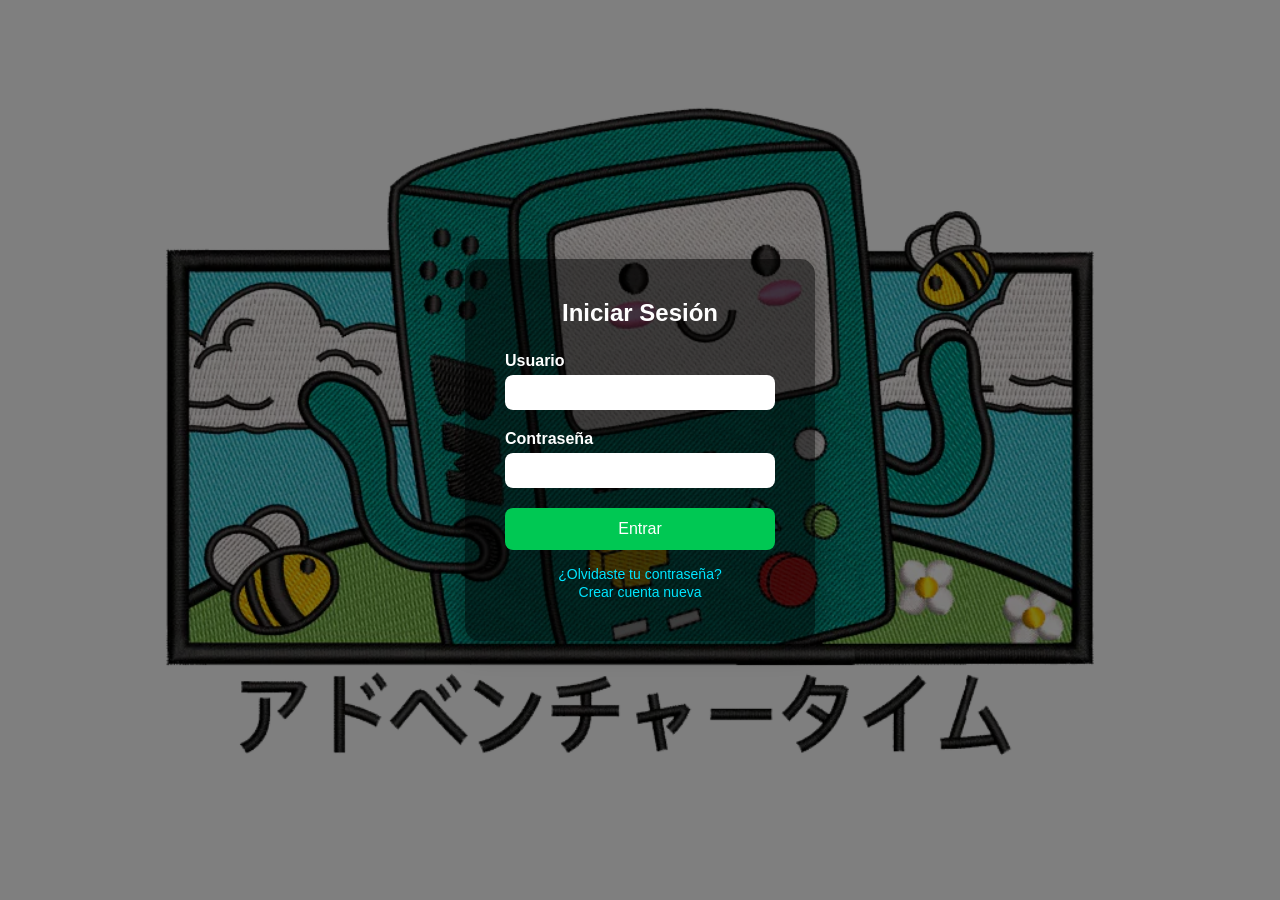
<file: index.html>
<!DOCTYPE html>
<html lang="es">
<head>
  <meta charset="UTF-8" />
  <meta name="viewport" content="width=device-width, initial-scale=1.0"/>
  <title>Iniciar Sesión</title>
<link rel="stylesheet" href="style.css">
</head>
<body>
  <div class="login-box">
    <h2>Iniciar Sesión</h2>
    <form action="#" method="post" id="formularioLogin">
      <label for="usuario">Usuario</label>
      <input type="text" id="usuario" name="usuario" required />

      <label for="contrasena">Contraseña</label>
      <input type="password" id="contrasena" name="contrasena" required />

      <input type="submit" value="Entrar" />
    </form>
    <div class="extra">
      <p><a href="#">¿Olvidaste tu contraseña?</a></p>
      <p><a href="#">Crear cuenta nueva</a></p>
    </div>
  </div>
  <script type="text/javascript" src="login.js"></script>
</body>
</html>
</file>
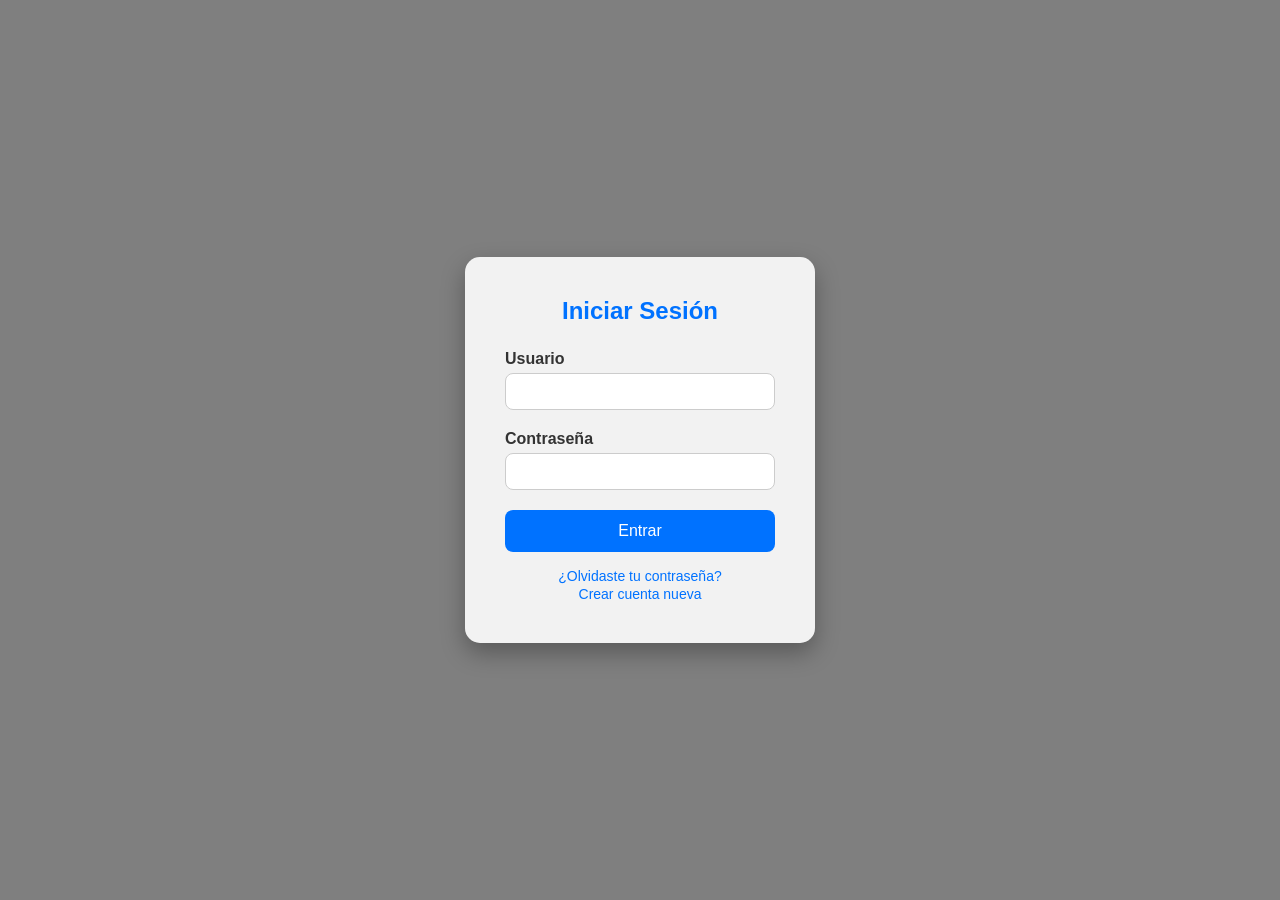
<file: index2.html>
<!DOCTYPE html>
<html lang="es">
<head>
  <meta charset="UTF-8" />
  <meta name="viewport" content="width=device-width, initial-scale=1.0"/>
  <title>Iniciar Sesión</title>
 <link rel="stylesheet" href="style2.css">
</head>
<body>
  <!-- Contenedor del formulario -->
  <div class="login-box">
    <h2>Iniciar Sesión</h2>
    <form action="#" method="post" id="formularioLogin">
      <!-- Campo de usuario -->
      <label for="usuario">Usuario</label>
      <input type="text" id="usuario" name="usuario" required />

      <!-- Campo de contraseña -->
      <label for="contrasena">Contraseña</label>
      <input type="password" id="contrasena" name="contrasena" required />

      <!-- Botón de envío -->
      <input type="submit" value="Entrar" />
    </form>

    <!-- Enlaces adicionales -->
    <div class="extra">
      <p><a href="#">¿Olvidaste tu contraseña?</a></p>
      <p><a href="#">Crear cuenta nueva</a></p>
    </div>
  </div>
  <script type="text/javascript" src="login.js"></script>
</body>
</html>
</file>
<file: style.css>
* {
      box-sizing: border-box;
      margin: 0;
      padding: 0;
    }

    body {
      font-family: 'Segoe UI', Tahoma, Geneva, Verdana, sans-serif;
      height: 100vh;
      background: url('REGA.png') 
        no-repeat center center fixed;
      background-size: cover;
      position: relative;
    }

    body::before {
      content: "";
      position: absolute;
      top: 0;
      left: 0;
      height: 100%;
      width: 100%;
      background-color: rgba(0, 0, 0, 0.5);
      z-index: 0;
    }

    .login-box {
      position: relative;
      z-index: 1;
      background: url('https://images.unsplash.com/photo-1601597111158-3e37d4c1887c?auto=format&fit=crop&w=400&q=80') no-repeat center;
      background-size: cover;
      padding: 40px;
      border-radius: 15px;
      box-shadow: 0 10px 25px rgba(0, 0, 0, 0.3);
      width: 100%;
      max-width: 350px;
      margin: auto;
      top: 50%;
      transform: translateY(-50%);
      color: white;
    }

    .login-box::before {
      /* Capa semitransparente sobre la imagen del cuadro */
      content: "";
      position: absolute;
      top: 0;
      left: 0;
      height: 100%;
      width: 100%;
      background-color: rgba(0, 0, 0, 0.5); /* Oscurece la imagen del cuadro */
      border-radius: 15px;
      z-index: -1;
    }

    .login-box h2 {
      text-align: center;
      margin-bottom: 25px;
      color: #fff;
    }

    .login-box label {
      display: block;
      margin-bottom: 5px;
      font-weight: bold;
      color: #fff;
    }

    .login-box input[type="text"],
    .login-box input[type="password"] {
      width: 100%;
      padding: 10px;
      margin-bottom: 20px;
      border: none;
      border-radius: 8px;
      outline: none;
    }

    .login-box input[type="submit"] {
      width: 100%;
      padding: 12px;
      background-color: #00c853;
      color: white;
      border: none;
      border-radius: 8px;
      font-size: 16px;
      cursor: pointer;
    }

    .login-box .extra {
      text-align: center;
      margin-top: 15px;
    }

    .login-box .extra a {
      text-decoration: none;
      color: #00e5ff;
      font-size: 14px;
    }

    .login-box .extra a:hover {
      text-decoration: underline;
    }
</file>
<file: style2.css>
/* Elimina márgenes y rellenos por defecto y ajusta el modelo de caja */
    * {
      box-sizing: border-box;
      margin: 0;
      padding: 0;
    }

    /* Estilos generales del cuerpo de la página */
    body {
      font-family: 'Segoe UI', Tahoma, Geneva, Verdana, sans-serif; /* Fuente moderna y legible */
      height: 100vh; /* Altura completa de la ventana */
      background: url('https://static0.colliderimages.com/wordpress/wp-content/uploads/2023/04/adventure-time-jake-bmo-finn.jpg') 
        no-repeat center center fixed; /* Imagen de fondo centrada y fija */
      background-size: cover; /* Ajusta la imagen para cubrir toda la pantalla */
      position: relative; /* Necesario para colocar la capa transparente encima */
    }

    /* Capa oscura semitransparente sobre el fondo */
    body::before {
      content: ""; /* Obligatorio para pseudoelemento */
      position: absolute; /* Cubre toda la pantalla */
      top: 0;
      left: 0;
      height: 100%;
      width: 100%;
      background-color: rgba(0, 0, 0, 0.5); /* Negro con opacidad del 50% */
      z-index: 0; /* Detrás del contenido principal */
    }

    /* Caja del formulario de login */
    .login-box {
      position: relative; /* Para situarse por encima de la capa oscura */
      z-index: 1; /* Encima de la capa transparente */
      background-color: rgba(255, 255, 255, 0.9); /* Blanco con opacidad (transparente) */
      padding: 40px; /* Espacio interior */
      border-radius: 15px; /* Bordes redondeados */
      box-shadow: 0 10px 25px rgba(0, 0, 0, 0.3); /* Sombra para efecto flotante */
      width: 100%;
      max-width: 350px; /* Ancho máximo */
      margin: auto; /* Centrado horizontal */
      top: 50%;
      transform: translateY(-50%); /* Centrado vertical */
    }

    /* Título del formulario */
    .login-box h2 {
      text-align: center;
      margin-bottom: 25px;
      color: #0072ff; /* Azul moderno */
    }

    /* Etiquetas de los campos */
    .login-box label {
      display: block;
      margin-bottom: 5px;
      font-weight: bold;
      color: #333;
    }

    /* Campos de texto */
    .login-box input[type="text"],
    .login-box input[type="password"] {
      width: 100%;
      padding: 10px;
      margin-bottom: 20px;
      border: 1px solid #ccc;
      border-radius: 8px;
      outline: none;
      transition: 0.3s ease; /* Suaviza efectos al enfocar */
    }

    /* Efecto al enfocar los campos */
    .login-box input[type="text"]:focus,
    .login-box input[type="password"]:focus {
      border-color: #0072ff; /* Borde azul al enfocar */
      box-shadow: 0 0 5px rgba(0, 114, 255, 0.3);
    }

    /* Botón de enviar */
    .login-box input[type="submit"] {
      width: 100%;
      padding: 12px;
      background-color: #0072ff; /* Azul moderno */
      color: white;
      border: none;
      border-radius: 8px;
      font-size: 16px;
      cursor: pointer;
      transition: background-color 0.3s ease;
    }

    /* Efecto al pasar el mouse sobre el botón */
    .login-box input[type="submit"]:hover {
      background-color: #005bb5; /* Azul más oscuro al pasar el cursor */
    }

    /* Estilos para enlaces adicionales */
    .login-box .extra {
      text-align: center;
      margin-top: 15px;
    }

    .login-box .extra a {
      text-decoration: none;
      color: #0072ff;
      font-size: 14px;
    }

    .login-box .extra a:hover {
      text-decoration: underline; /* Subrayado al pasar el cursor */
    }
</file>
